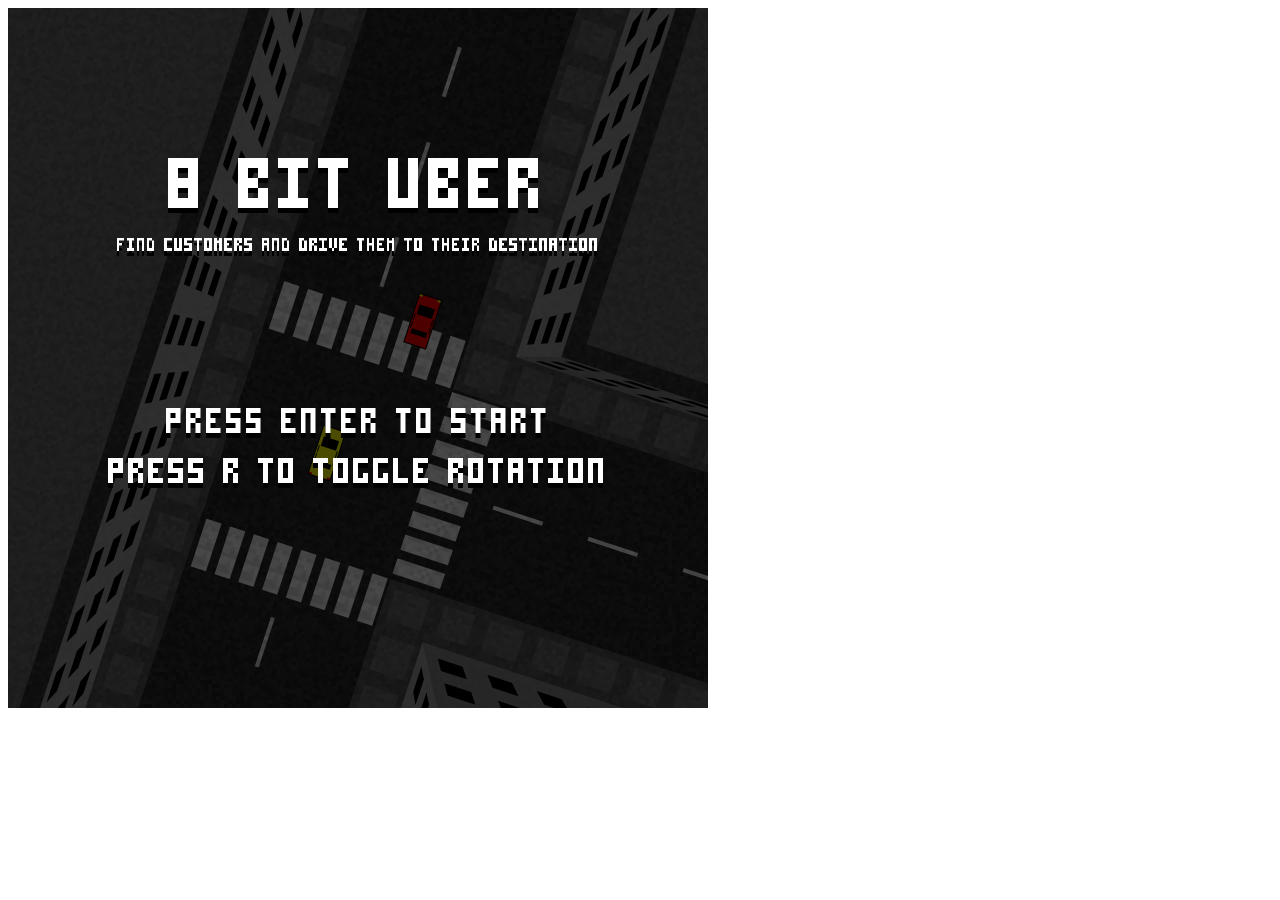
<file: 8bu/index.html>
<!DOCTYPE html>
<html>
	<head>
		<title>8 bit Uber</title>
		<meta name='viewport' content='width = device-width, initial-scale=1, maximum-scale=1.01' />
	</head>

	<body>
		<div id="table">
			<div id="cell">
				<div id="canvascontainer">
					<canvas></canvas>
				</div>
			</div>
		</div>

		<script src="main.js"></script>
	</body>
</html>
</file>
